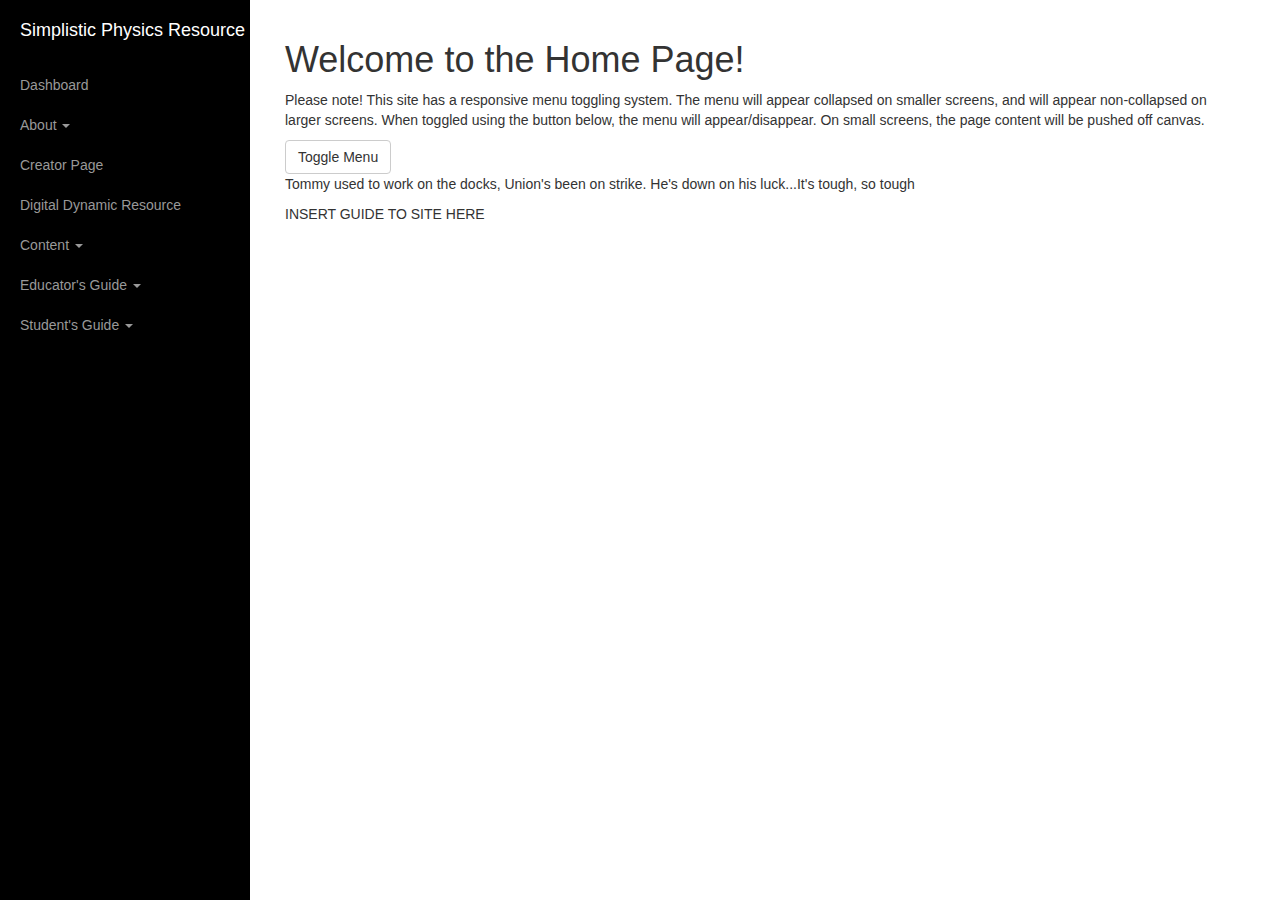
<file: index.html>
<!DOCTYPE html>
<html lang="en">

<head>

    <meta charset="utf-8">
    <meta http-equiv="X-UA-Compatible" content="IE=edge">
    <meta name="viewport" content="width=device-width, initial-scale=1">
    <meta name="description" content="">
    <meta name="author" content="">

    <title>Simplistic Physics Resource </title>

    <!-- Bootstrap Core CSS -->
    <link href="css/bootstrap.min.css" rel="stylesheet">

    <!-- Custom CSS -->
    <link href="css/simple-sidebar.css" rel="stylesheet">

    <!-- HTML5 Shim and Respond.js IE8 support of HTML5 elements and media queries -->
    <!-- WARNING: Respond.js doesn't work if you view the page via file:// -->
    <!--[if lt IE 9]>
        <script src="https://oss.maxcdn.com/libs/html5shiv/3.7.0/html5shiv.js"></script>
        <script src="https://oss.maxcdn.com/libs/respond.js/1.4.2/respond.min.js"></script>
    <![endif]-->

</head>

<body>

    <div id="wrapper">

        <!-- Sidebar -->
        <div id="sidebar-wrapper">
            <ul class="sidebar-nav">
                <li class="sidebar-brand">
                    <a href="#">
                        Simplistic Physics Resource
                    </a>
                </li>
                <li>
                    <a href="#">Dashboard</a>
                </li>
              <li class="About">
                <a href="#" class="dropdown-toggle" data-toggle="dropdown" role="button" aria-haspopup="true" aria-expanded="false">About <span class="caret"></span></a>
                <ul class="dropdown-menu">
                  <li><a href="">Manifesto</a></li>
                  <li><a href="https://simplistic-physics-resource-madburgess.c9users.io/Chapter%20Directory/TestFiles/DigitalTechnologyandPhysicsEducation%20(4).pdf">Thesis</a></li>
                </ul>
              </li>
                <li>
                    <a href="http://mcburgess1997.wix.com/madisonburgess">Creator Page</a>
                </li>
                <li>
                    <a href="example2.html">Digital Dynamic Resource</a>
                </li>
                <li class="Content">
                <a href="#" class="dropdown-toggle" data-toggle="dropdown" role="button" aria-haspopup="true" aria-expanded="false">Content <span class="caret"></span></a>
                <ul class="dropdown-menu">
                  <li><a href="wheel.html">Chapter 1</a></li>
                  <li><a href="#">Chapter 2</a></li>
                  <li><a href="#">Chapter 3</a></li>
                  <li><a href="#">Chapter 4</a></li>
                  <li><a href="#">Chapter 5</a></li>
                </ul>
              </li>
               <li class="Educator's Guide">
                <a href="#" class="dropdown-toggle" data-toggle="dropdown" role="button" aria-haspopup="true" aria-expanded="false">Educator's Guide <span class="caret"></span></a>
                <ul class="dropdown-menu">
                  <li><a href="wheel.html">Guide</a></li>
                  <li><a href="">Resource 1</a></li>
                </ul>
              </li>
               <li class="Student's Guide">
                <a href="#" class="dropdown-toggle" data-toggle="dropdown" role="button" aria-haspopup="true" aria-expanded="false">Student's Guide <span class="caret"></span></a>
                <ul class="dropdown-menu">
                  <li><a href="wheel.html">Guide</a></li>
                  <li><a href="">Resource 1</a></li>
                </ul>
              </li>
              
            </ul>
        </div>
        <!-- /#sidebar-wrapper -->

        <!-- Page Content -->
        <div id="page-content-wrapper">
            <div class="container-fluid">
                <div class="row">
                    <div class="col-lg-12">
                        <h1>Welcome to the Home Page!</h1>
                        <p>Please note! This site has a responsive menu toggling system. The menu will appear collapsed on smaller screens, and will appear non-collapsed on larger screens. When toggled using the button below, the menu will appear/disappear. On small screens, the page content will be pushed off canvas.</p>
                        <a href="#menu-toggle" class="btn btn-default" id="menu-toggle">Toggle Menu</a>
                        <p>Tommy used to work on the docks, Union's been on strike. He's down on his luck...It's tough, so tough</p>
                        <p>INSERT GUIDE TO SITE HERE</p>
                    </div>
                </div>
            </div>
        </div>
        
        <!-- /#page-content-wrapper -->

    </div>
    <!-- /#wrapper -->

    <!-- jQuery -->
    <script src="js/jquery.js"></script>

    <!-- Bootstrap Core JavaScript -->
    <script src="js/bootstrap.min.js"></script>

    <!-- Menu Toggle Script -->
    <script>
    $("#menu-toggle").click(function(e) {
        e.preventDefault();
        $("#wrapper").toggleClass("toggled");
    });
    </script>

</body>

</html>
</file>
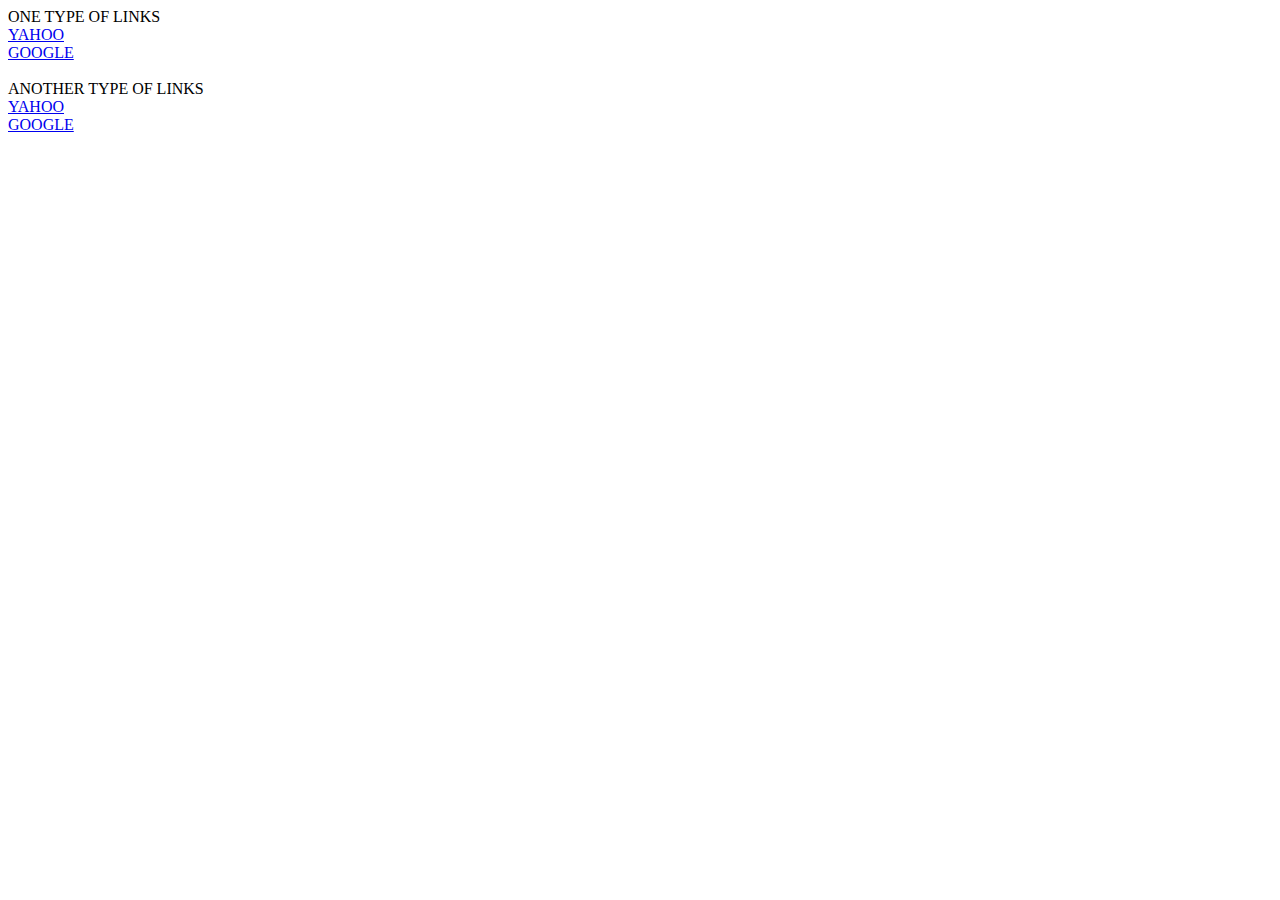
<file: test2/links.html>
<html>
<head>
<style type=”text/css”>
.body A:link {color: #ff6600; text-decoration: none}
.body A:visited {color: #0000ff; text-decoration: none}
.body A:active {color: #0000CC; text-decoration: none}
.body A:hover {color: #6699cc ; text-decoration: underline; color: red;}
.body2 A:link {color: #0000CC; text-decoration: underline overline}
.body2 A:visited {color: #0000CC; text-decoration: underline overline}
.body2 A:active {color: #0000CC; text-decoration: underline overline}
.body2 A:hover {color: #0000CC; text-decoration: underline; color: green;}
</style>
</head>

<body>
ONE TYPE OF LINKS
<br/>
<span class=”body”>
<a href=”http://www.yahoo.com”>YAHOO</a>
<br/>
<a href=”http://www.google.com”>GOOGLE</a>
</span>
<br/>
<br/>
ANOTHER TYPE OF LINKS
<br/>
<span class=”body2″>
<a href=”http://www.yahoo.com”>YAHOO</a>
<br/>
<a href=”http://www.google.com”>GOOGLE</a>
</span>
</body>
</html>
</file>
<file: css/simple-sidebar.css>
/*!
 * Start Bootstrap - Simple Sidebar HTML Template (http://startbootstrap.com)
 * Code licensed under the Apache License v2.0.
 * For details, see http://www.apache.org/licenses/LICENSE-2.0.
 */

/* Toggle Styles */

#wrapper {
    padding-left: 0;
    -webkit-transition: all 0.5s ease;
    -moz-transition: all 0.5s ease;
    -o-transition: all 0.5s ease;
    transition: all 0.5s ease;
}

#wrapper.toggled {
    padding-left: 250px;
}

#sidebar-wrapper {
    z-index: 1000;
    position: fixed;
    left: 250px;
    width: 0;
    height: 100%;
    margin-left: -250px;
    overflow-y: auto;
    background: #000;
    -webkit-transition: all 0.5s ease;
    -moz-transition: all 0.5s ease;
    -o-transition: all 0.5s ease;
    transition: all 0.5s ease;
}

#wrapper.toggled #sidebar-wrapper {
    width: 250px;
}

#page-content-wrapper {
    width: 100%;
    position: absolute;
    padding: 15px;
}

#wrapper.toggled #page-content-wrapper {
    position: absolute;
    margin-right: -250px;
}

/* Sidebar Styles */

.sidebar-nav {
    position: absolute;
    top: 0;
    width: 250px;
    margin: 0;
    padding: 0;
    list-style: none;
}

.sidebar-nav li {
    text-indent: 20px;
    line-height: 40px;
}

.sidebar-nav li a {
    display: block;
    text-decoration: none;
    color: #999999;
}

.sidebar-nav li a:hover {
    text-decoration: none;
    color: #fff;
    background: rgba(255,255,255,0.2);
}

.sidebar-nav li a:active,
.sidebar-nav li a:focus {
    text-decoration: none;
}

.sidebar-nav > .sidebar-brand {
    height: 65px;
    font-size: 18px;
    line-height: 60px;
}

.sidebar-nav > .sidebar-brand a {
    color: #999999;
}

.sidebar-nav > .sidebar-brand a:hover {
    color: #fff;
    background: none;
}

@media(min-width:768px) {
    #wrapper {
        padding-left: 250px;
    }

    #wrapper.toggled {
        padding-left: 0;
    }

    #sidebar-wrapper {
        width: 250px;
    }

    #wrapper.toggled #sidebar-wrapper {
        width: 0;
    }

    #page-content-wrapper {
        padding: 20px;
        position: relative;
    }

    #wrapper.toggled #page-content-wrapper {
        position: relative;
        margin-right: 0;
    }
}
</file>
